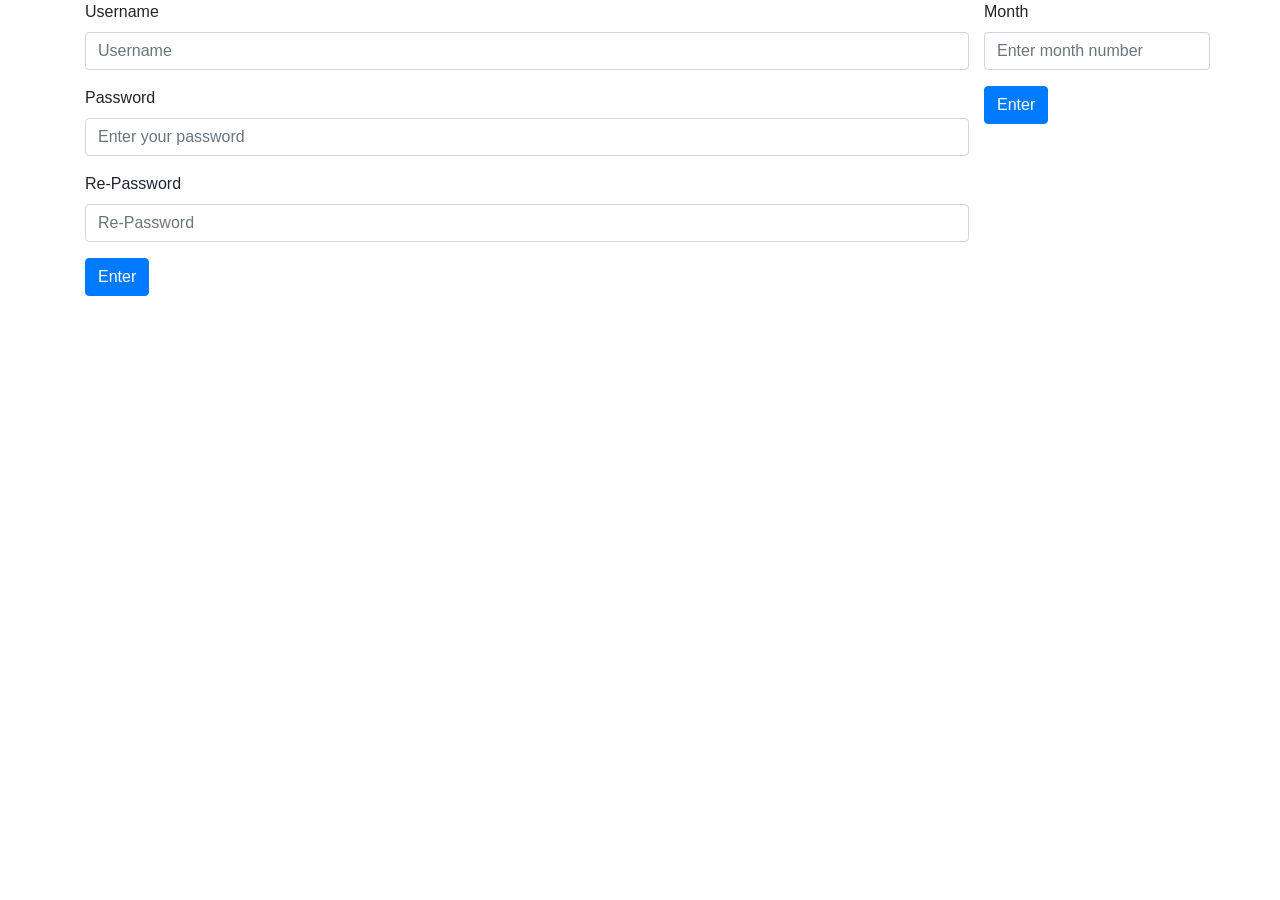
<file: 02 if else/index.html>
<!doctype html>
<html lang="en">

<head>
  <!-- Required meta tags -->
  <meta charset="utf-8">
  <meta name="viewport" content="width=device-width, initial-scale=1, shrink-to-fit=no">

  <!-- Bootstrap CSS -->
  <link rel="stylesheet" href="https://stackpath.bootstrapcdn.com/bootstrap/4.3.1/css/bootstrap.min.css" integrity="sha384-ggOyR0iXCbMQv3Xipma34MD+dH/1fQ784/j6cY/iJTQUOhcWr7x9JvoRxT2MZw1T"
    crossorigin="anonymous">

  <title>Hello, world!</title>
</head>

<body>
  <div class="container">
    <div class="row">
      <div class="col">
        <div class="form">
          <div class="form-group">
            <label>Username</label>
            <input type="text" class="form-control username" placeholder="Username">
          </div>
          <div class="form-group">
            <label>Password</label>
            <input type="password" class="form-control password" placeholder="Enter your password">
          </div>
          <div class="form-group">
            <label>Re-Password</label>
            <input type="password" class="form-control repassword" placeholder="Re-Password">
          </div>
        </div>
        <button class="btn btn-primary" onclick="GetData()">Enter</button>
      </div>
      <div class="form">
        <div class="form-group">
          <label>Month</label>
          <input type="text" class="form-control month" placeholder="Enter month number">
        </div>
        <button class="btn btn-primary" onclick="GetMonth()">Enter</button>
      </div>
    </div>
  </div>
  </div>


  <!-- Optional JavaScript -->
  <!-- jQuery first, then Popper.js, then Bootstrap JS -->
  <script src="https://code.jquery.com/jquery-3.3.1.slim.min.js" integrity="sha384-q8i/X+965DzO0rT7abK41JStQIAqVgRVzpbzo5smXKp4YfRvH+8abtTE1Pi6jizo"
    crossorigin="anonymous"></script>
  <script src="https://cdnjs.cloudflare.com/ajax/libs/popper.js/1.14.7/umd/popper.min.js" integrity="sha384-UO2eT0CpHqdSJQ6hJty5KVphtPhzWj9WO1clHTMGa3JDZwrnQq4sF86dIHNDz0W1"
    crossorigin="anonymous"></script>
  <script src="https://stackpath.bootstrapcdn.com/bootstrap/4.3.1/js/bootstrap.min.js" integrity="sha384-JjSmVgyd0p3pXB1rRibZUAYoIIy6OrQ6VrjIEaFf/nJGzIxFDsf4x0xIM+B07jRM"
    crossorigin="anonymous"></script>
  <script src="js/common.js"></script>
</body>

</html>
</file>
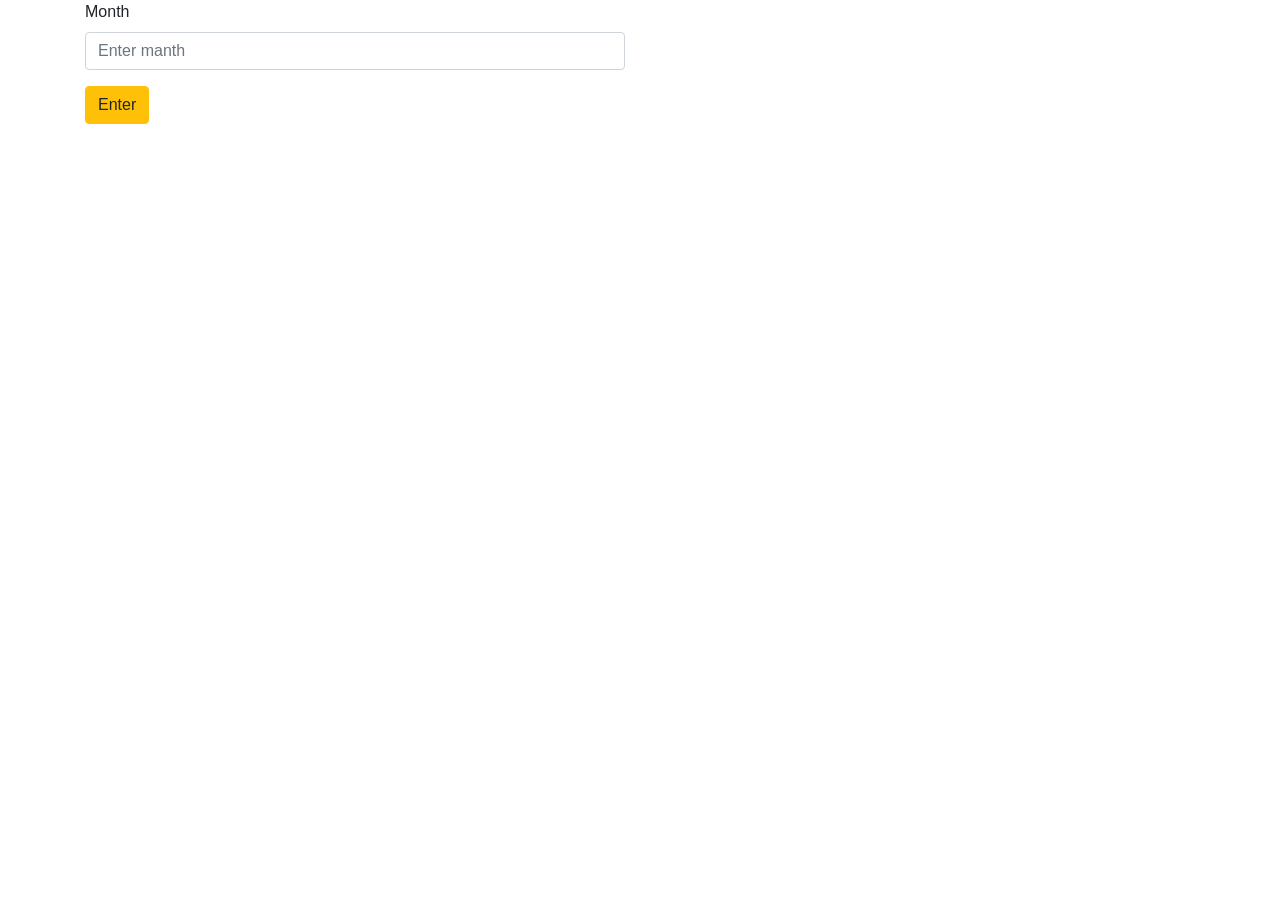
<file: 03 switch/index.html>
<!doctype html>
<html lang="en">

<head>
  <!-- Required meta tags -->
  <meta charset="utf-8">
  <meta name="viewport" content="width=device-width, initial-scale=1, shrink-to-fit=no">

  <!-- Bootstrap CSS -->
  <link rel="stylesheet" href="https://stackpath.bootstrapcdn.com/bootstrap/4.3.1/css/bootstrap.min.css" integrity="sha384-ggOyR0iXCbMQv3Xipma34MD+dH/1fQ784/j6cY/iJTQUOhcWr7x9JvoRxT2MZw1T"
    crossorigin="anonymous">
  <link rel="stylesheet" href="css/style.css" />

  <title>Hello, world!</title>
</head>

<body>
  <div class="container">
    <div class="row">
      <div class="col-6">
        <div class="form">
          <div class="form-group">
            <label>Month</label>
            <input type="text" class="form-control month" placeholder="Enter manth">
          </div>
          <button class="btn btn-warning" onclick="GetMonth()">Enter</button>
        </div>
      </div>
      <div class="col-6">
        <div class="result"></div>
      </div>
    </div>


    <!-- Optional JavaScript -->
    <!-- jQuery first, then Popper.js, then Bootstrap JS -->
    <script src="https://code.jquery.com/jquery-3.3.1.slim.min.js" integrity="sha384-q8i/X+965DzO0rT7abK41JStQIAqVgRVzpbzo5smXKp4YfRvH+8abtTE1Pi6jizo"
      crossorigin="anonymous"></script>
    <script src="https://cdnjs.cloudflare.com/ajax/libs/popper.js/1.14.7/umd/popper.min.js" integrity="sha384-UO2eT0CpHqdSJQ6hJty5KVphtPhzWj9WO1clHTMGa3JDZwrnQq4sF86dIHNDz0W1"
      crossorigin="anonymous"></script>
    <script src="https://stackpath.bootstrapcdn.com/bootstrap/4.3.1/js/bootstrap.min.js" integrity="sha384-JjSmVgyd0p3pXB1rRibZUAYoIIy6OrQ6VrjIEaFf/nJGzIxFDsf4x0xIM+B07jRM"
      crossorigin="anonymous"></script>
    <script src="js/common.js"></script>
</body>

</html>
</file>
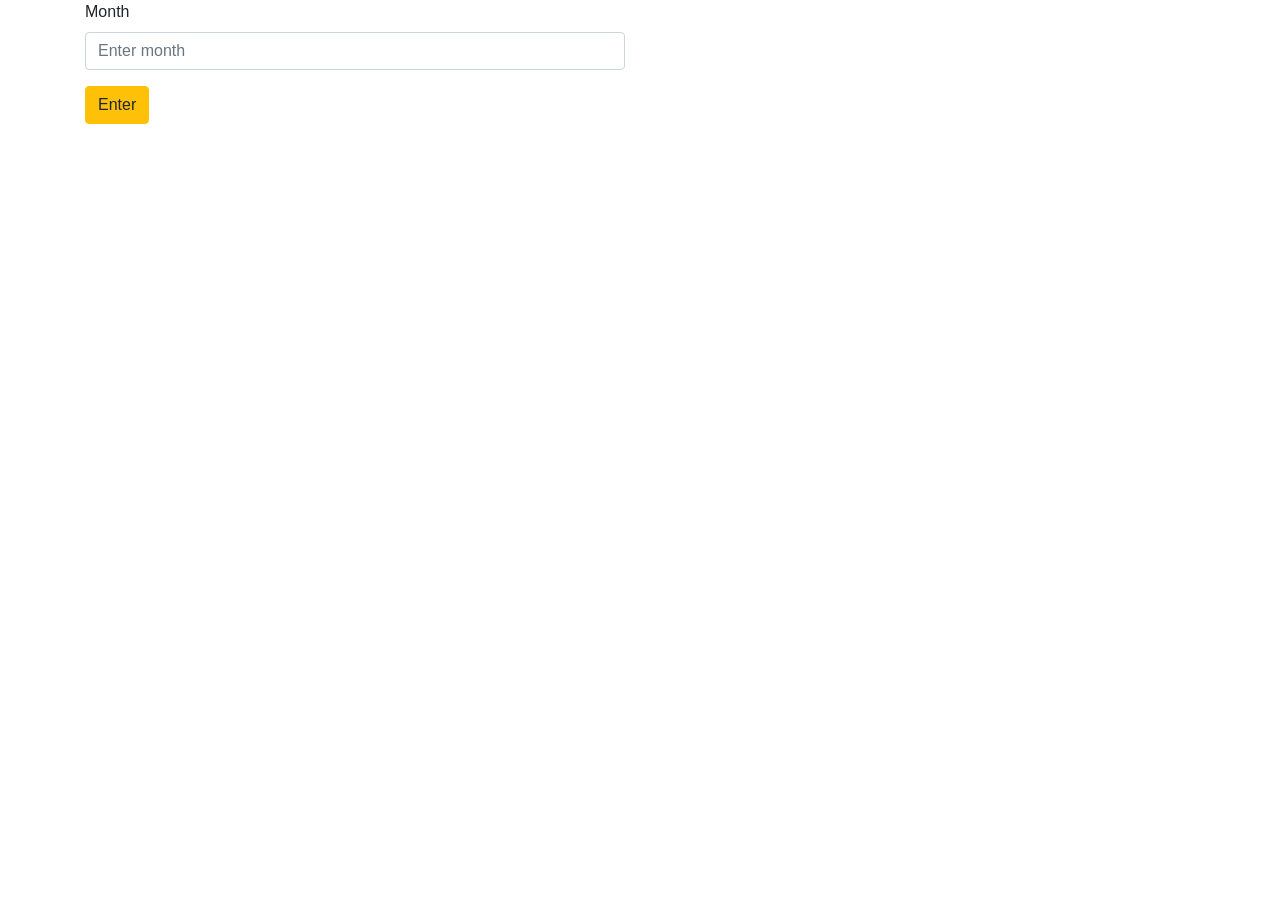
<file: 08  arrays/index.html>
<!doctype html>
<html lang="en">

<head>
  <!-- Required meta tags -->
  <meta charset="utf-8">
  <meta name="viewport" content="width=device-width, initial-scale=1, shrink-to-fit=no">

  <!-- Bootstrap CSS -->
  <link rel="stylesheet" href="https://stackpath.bootstrapcdn.com/bootstrap/4.3.1/css/bootstrap.min.css" integrity="sha384-ggOyR0iXCbMQv3Xipma34MD+dH/1fQ784/j6cY/iJTQUOhcWr7x9JvoRxT2MZw1T"
    crossorigin="anonymous">
  <link rel="stylesheet" href="css/style.css" />

  <title>Hello, world!</title>
</head>

<body>
  <div class="container">
    <div class="row">
      <div class="col-6">
        <div class="form">
          <div class="form-group">
            <label>Month</label>
            <input type="text" class="form-control month" placeholder="Enter month">
          </div>
          <button class="btn btn-warning">Enter</button>
        </div>
      </div>
      <div class="col-6">
        <div class="result"></div>
      </div>
    </div>


    <!-- Optional JavaScript -->
    <!-- jQuery first, then Popper.js, then Bootstrap JS -->
    <script src="https://code.jquery.com/jquery-3.3.1.slim.min.js" integrity="sha384-q8i/X+965DzO0rT7abK41JStQIAqVgRVzpbzo5smXKp4YfRvH+8abtTE1Pi6jizo"
      crossorigin="anonymous"></script>
    <script src="https://cdnjs.cloudflare.com/ajax/libs/popper.js/1.14.7/umd/popper.min.js" integrity="sha384-UO2eT0CpHqdSJQ6hJty5KVphtPhzWj9WO1clHTMGa3JDZwrnQq4sF86dIHNDz0W1"
      crossorigin="anonymous"></script>
    <script src="https://stackpath.bootstrapcdn.com/bootstrap/4.3.1/js/bootstrap.min.js" integrity="sha384-JjSmVgyd0p3pXB1rRibZUAYoIIy6OrQ6VrjIEaFf/nJGzIxFDsf4x0xIM+B07jRM"
      crossorigin="anonymous"></script>
    <script src="js/common.js"></script>
</body>

</html>
</file>
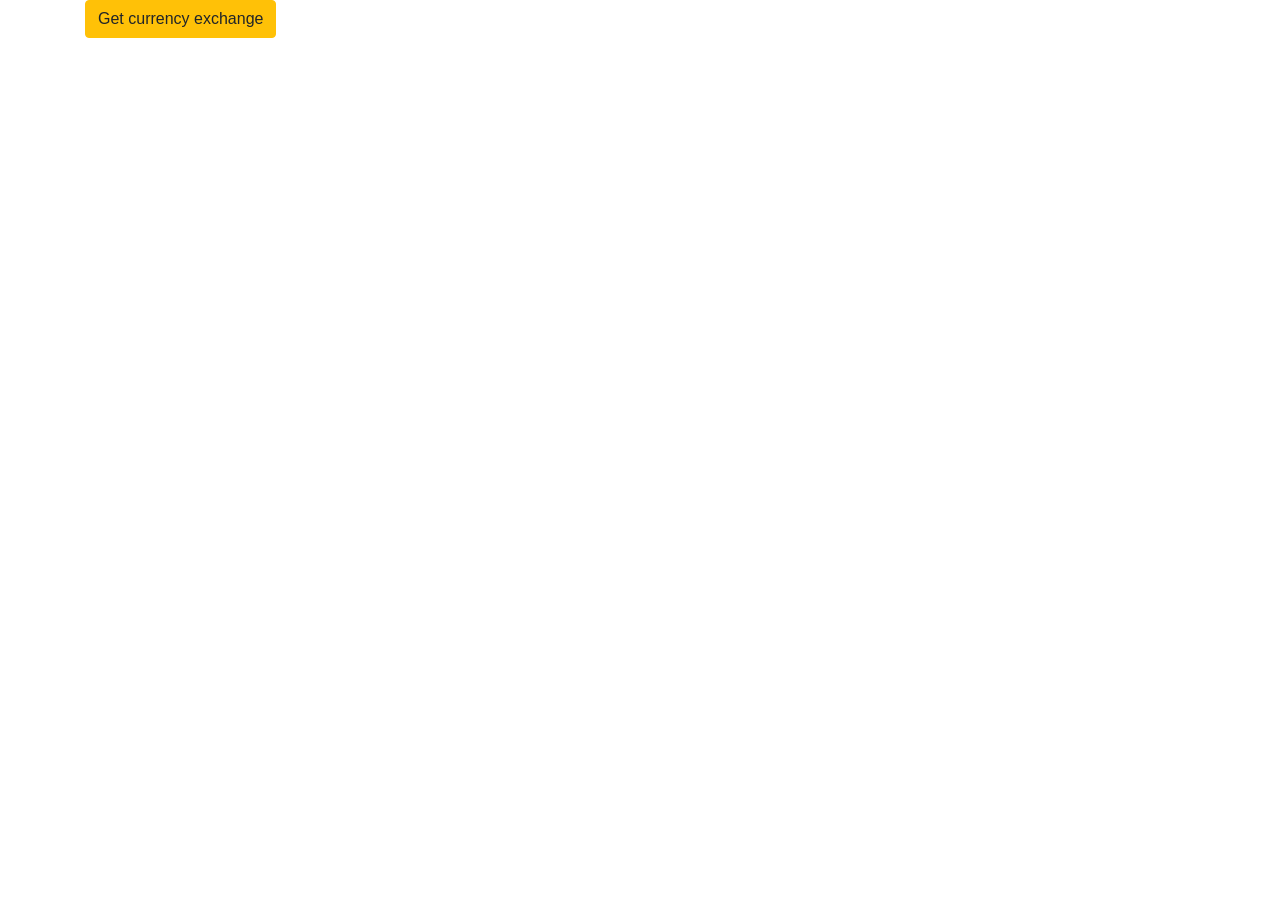
<file: 10. JSON+AJAX/index.html>
<!doctype html>
<html lang="en">

<head>
  <!-- Required meta tags -->
  <meta charset="utf-8">
  <meta name="viewport" content="width=device-width, initial-scale=1, shrink-to-fit=no">

  <!-- Bootstrap CSS -->
  <link rel="stylesheet" href="https://stackpath.bootstrapcdn.com/bootstrap/4.3.1/css/bootstrap.min.css" integrity="sha384-ggOyR0iXCbMQv3Xipma34MD+dH/1fQ784/j6cY/iJTQUOhcWr7x9JvoRxT2MZw1T"
    crossorigin="anonymous">
  <link rel="stylesheet" href="css/style.css" />

  <title>Hello, world!</title>
</head>

<body>
  <div class="container">
    <div class="row">
      <div class="col-6">
        <div class="form">
          <button class="btn btn-warning" onclick="Request()">Get currency exchange</button>
        </div>
      </div>
      <div class="col-6">
        <div class="result"></div>
      </div>
    </div>


    <!-- Optional JavaScript -->
    <!-- jQuery first, then Popper.js, then Bootstrap JS -->
    <script src="https://code.jquery.com/jquery-3.3.1.slim.min.js" integrity="sha384-q8i/X+965DzO0rT7abK41JStQIAqVgRVzpbzo5smXKp4YfRvH+8abtTE1Pi6jizo"
      crossorigin="anonymous"></script>
    <script src="https://cdnjs.cloudflare.com/ajax/libs/popper.js/1.14.7/umd/popper.min.js" integrity="sha384-UO2eT0CpHqdSJQ6hJty5KVphtPhzWj9WO1clHTMGa3JDZwrnQq4sF86dIHNDz0W1"
      crossorigin="anonymous"></script>
    <script src="https://stackpath.bootstrapcdn.com/bootstrap/4.3.1/js/bootstrap.min.js" integrity="sha384-JjSmVgyd0p3pXB1rRibZUAYoIIy6OrQ6VrjIEaFf/nJGzIxFDsf4x0xIM+B07jRM"
      crossorigin="anonymous"></script>
    <script src="js/common.js"></script>
</body>

</html>
</file>
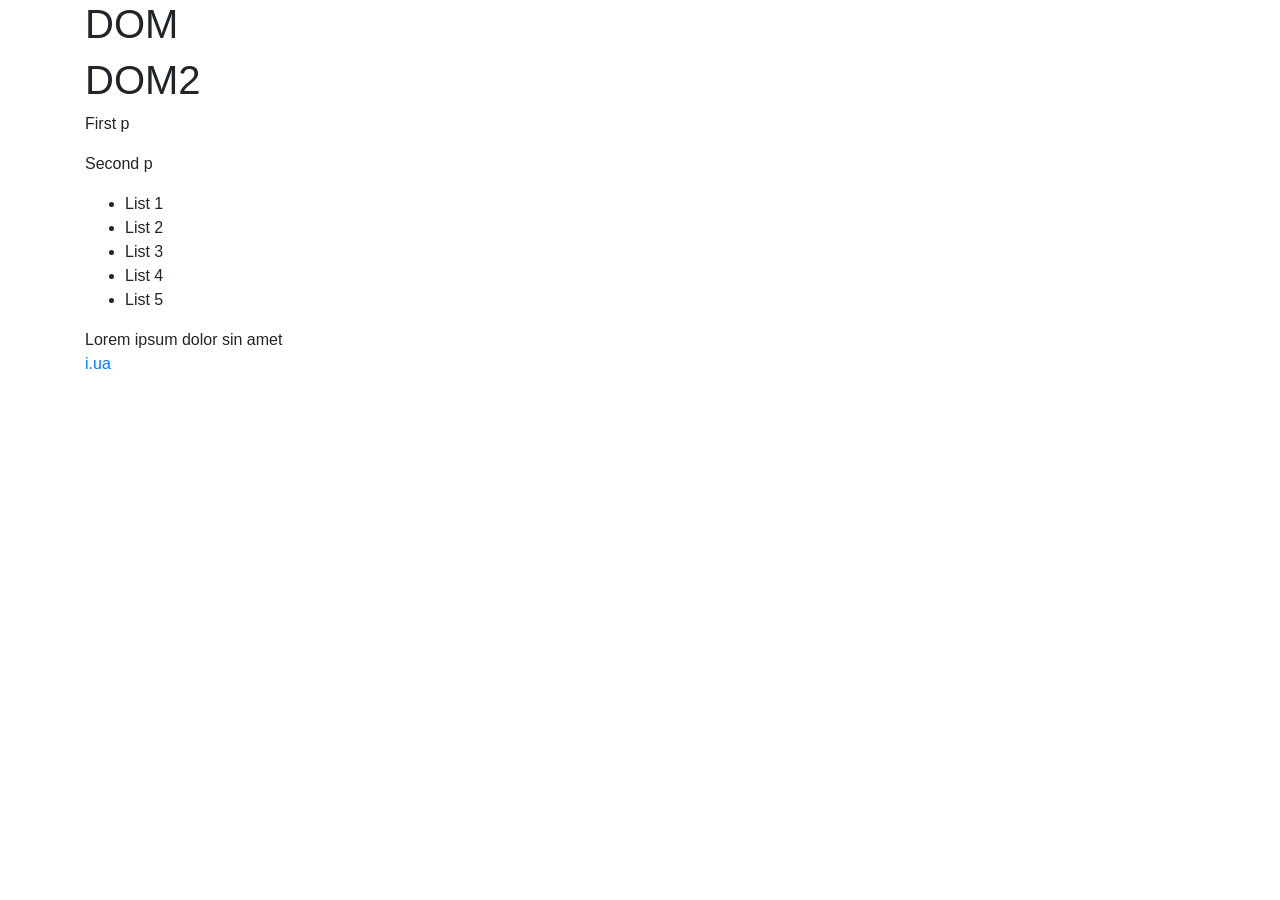
<file: 11. DOM/index.html>
<!DOCTYPE html>
<html lang="en">
  <head>
    <!-- Required meta tags -->
    <meta charset="utf-8" />
    <meta
      name="viewport"
      content="width=device-width, initial-scale=1, shrink-to-fit=no"
    />

    <!-- Bootstrap CSS -->
    <link
      rel="stylesheet"
      href="https://stackpath.bootstrapcdn.com/bootstrap/4.3.1/css/bootstrap.min.css"
      integrity="sha384-ggOyR0iXCbMQv3Xipma34MD+dH/1fQ784/j6cY/iJTQUOhcWr7x9JvoRxT2MZw1T"
      crossorigin="anonymous"
    />
    <link rel="stylesheet" href="css/style.css" />

    <title>Hello, world!</title>
  </head>

  <body>
    <div class="container">
      <div class="row">
        <div class="col">
          <h1>DOM</h1>
          <h1>DOM2</h1>
          <div id="root"></div>
          <p class="text">First p</p>
          <p class="text">Second p</p>
          <div class="QuerySelector"></div>
          <div class="list">
            <ul>
              <li>List 1</li>
              <li>List 2</li>
              <li>List 3</li>
              <li>List 4</li>
              <li>List 5</li>
            </ul>
          </div>
          <div class="someText">
            Lorem ipsum dolor sin amet
          </div>
          <div>
            <a href="https://ukr.net" target="_blank" class="link" title="ukr.net">ukr.NET</a> 
          </div>
        </div>
      </div>
    </div>

    <!-- Optional JavaScript -->
    <!-- jQuery first, then Popper.js, then Bootstrap JS -->
    <script
      src="https://code.jquery.com/jquery-3.3.1.slim.min.js"
      integrity="sha384-q8i/X+965DzO0rT7abK41JStQIAqVgRVzpbzo5smXKp4YfRvH+8abtTE1Pi6jizo"
      crossorigin="anonymous"
    ></script>
    <script
      src="https://cdnjs.cloudflare.com/ajax/libs/popper.js/1.14.7/umd/popper.min.js"
      integrity="sha384-UO2eT0CpHqdSJQ6hJty5KVphtPhzWj9WO1clHTMGa3JDZwrnQq4sF86dIHNDz0W1"
      crossorigin="anonymous"
    ></script>
    <script
      src="https://stackpath.bootstrapcdn.com/bootstrap/4.3.1/js/bootstrap.min.js"
      integrity="sha384-JjSmVgyd0p3pXB1rRibZUAYoIIy6OrQ6VrjIEaFf/nJGzIxFDsf4x0xIM+B07jRM"
      crossorigin="anonymous"
    ></script>
    <script src="js/common.js"></script>
  </body>
</html>
</file>
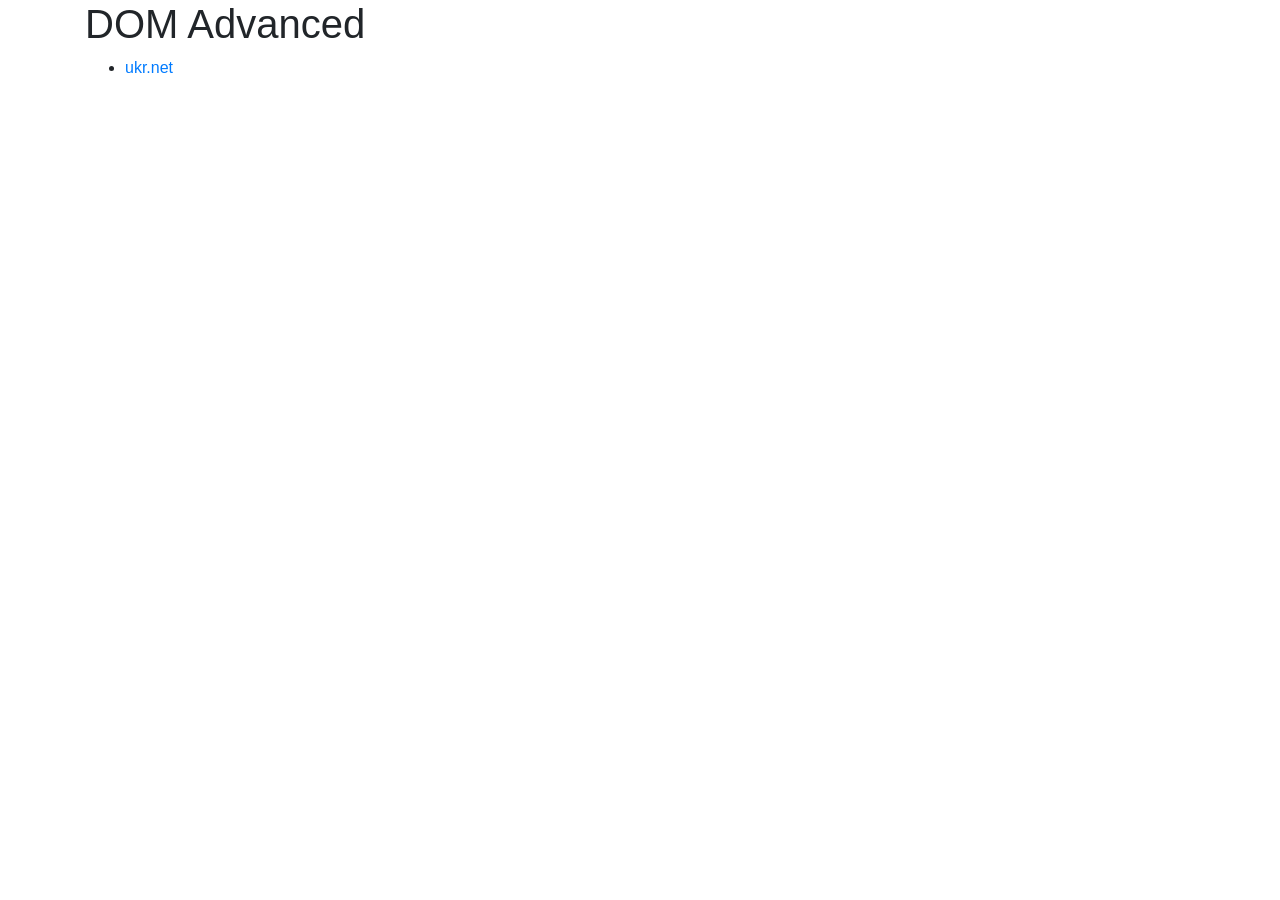
<file: 12. DOM Advanced/index.html>
<!DOCTYPE html>
<!-- Text comment-->
<html lang="en">
  <head>
    <!-- Required meta tags -->
    <meta charset="utf-8" />
    <meta
      name="viewport"
      content="width=device-width, initial-scale=1, shrink-to-fit=no"
    />

    <!-- Bootstrap CSS -->
    <link
      rel="stylesheet"
      href="https://stackpath.bootstrapcdn.com/bootstrap/4.3.1/css/bootstrap.min.css"
      integrity="sha384-ggOyR0iXCbMQv3Xipma34MD+dH/1fQ784/j6cY/iJTQUOhcWr7x9JvoRxT2MZw1T"
      crossorigin="anonymous"
    />
    <link rel="stylesheet" href="css/style.css" />

    <title>Hello, world!</title>
  </head>

  <body>
    <div class="container">
      <div class="row">
        <div class="col">
          <h1>DOM Advanced</h1>
          <div id="root"> </div>
        </div>
      </div>
    </div>

    <!-- Optional JavaScript -->
    <!-- jQuery first, then Popper.js, then Bootstrap JS -->
    <script
      src="https://code.jquery.com/jquery-3.3.1.slim.min.js"
      integrity="sha384-q8i/X+965DzO0rT7abK41JStQIAqVgRVzpbzo5smXKp4YfRvH+8abtTE1Pi6jizo"
      crossorigin="anonymous"
    ></script>
    <script
      src="https://cdnjs.cloudflare.com/ajax/libs/popper.js/1.14.7/umd/popper.min.js"
      integrity="sha384-UO2eT0CpHqdSJQ6hJty5KVphtPhzWj9WO1clHTMGa3JDZwrnQq4sF86dIHNDz0W1"
      crossorigin="anonymous"
    ></script>
    <script
      src="https://stackpath.bootstrapcdn.com/bootstrap/4.3.1/js/bootstrap.min.js"
      integrity="sha384-JjSmVgyd0p3pXB1rRibZUAYoIIy6OrQ6VrjIEaFf/nJGzIxFDsf4x0xIM+B07jRM"
      crossorigin="anonymous"
    ></script>
    <script src="js/common.js"></script>
  </body>
</html>
</file>
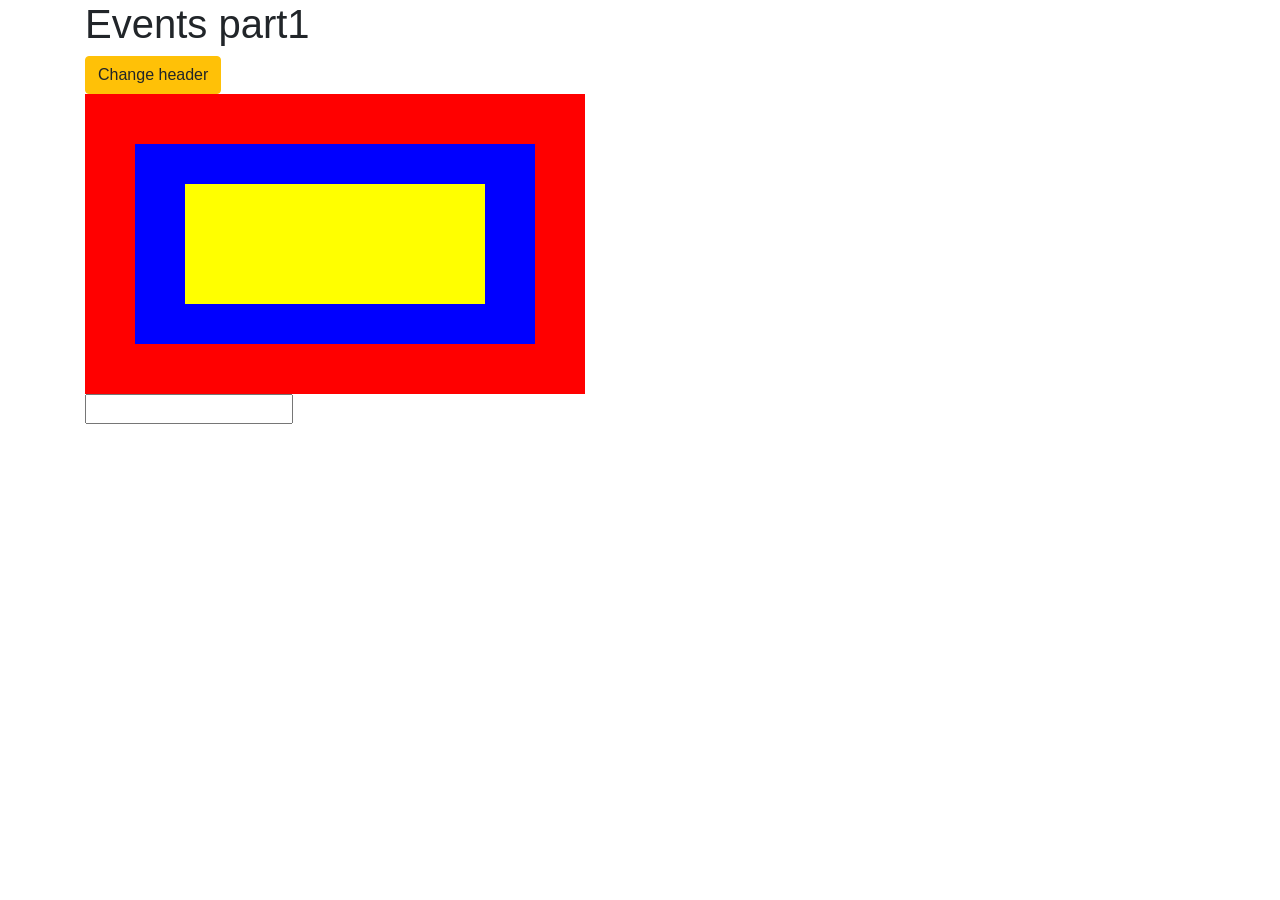
<file: 13. Events part1/index.html>
<!DOCTYPE html>
<!-- Text comment-->
<html lang="en">
  <head>
    <!-- Required meta tags -->
    <meta charset="utf-8" />
    <meta
      name="viewport"
      content="width=device-width, initial-scale=1, shrink-to-fit=no"
    />

    <!-- Bootstrap CSS -->
    <link
      rel="stylesheet"
      href="https://stackpath.bootstrapcdn.com/bootstrap/4.3.1/css/bootstrap.min.css"
      integrity="sha384-ggOyR0iXCbMQv3Xipma34MD+dH/1fQ784/j6cY/iJTQUOhcWr7x9JvoRxT2MZw1T"
      crossorigin="anonymous"
    />
    <link rel="stylesheet" href="css/style.css" />

    <title>Hello, world!</title>
  </head>

  <body>
    <div class="container">
      <div class="row">
        <div class="col">
          <h1 class="h1">Events part1</h1>
          <button class="btn btn-warning">Change header</button>
          <div id="root">
            <div class="div1">
              <div class="div2">
                <div class="div3"></div>
              </div>
            </div>
            <input  type="text" name="keyUP" class="input" />
          </div>
        </div>
      </div>
    </div>

    <!-- Optional JavaScript -->
    <!-- jQuery first, then Popper.js, then Bootstrap JS -->
    <script
      src="https://code.jquery.com/jquery-3.3.1.slim.min.js"
      integrity="sha384-q8i/X+965DzO0rT7abK41JStQIAqVgRVzpbzo5smXKp4YfRvH+8abtTE1Pi6jizo"
      crossorigin="anonymous"
    ></script>
    <script
      src="https://cdnjs.cloudflare.com/ajax/libs/popper.js/1.14.7/umd/popper.min.js"
      integrity="sha384-UO2eT0CpHqdSJQ6hJty5KVphtPhzWj9WO1clHTMGa3JDZwrnQq4sF86dIHNDz0W1"
      crossorigin="anonymous"
    ></script>
    <script
      src="https://stackpath.bootstrapcdn.com/bootstrap/4.3.1/js/bootstrap.min.js"
      integrity="sha384-JjSmVgyd0p3pXB1rRibZUAYoIIy6OrQ6VrjIEaFf/nJGzIxFDsf4x0xIM+B07jRM"
      crossorigin="anonymous"
    ></script>
    <script src="js/common.js"></script>
  </body>
</html>
</file>
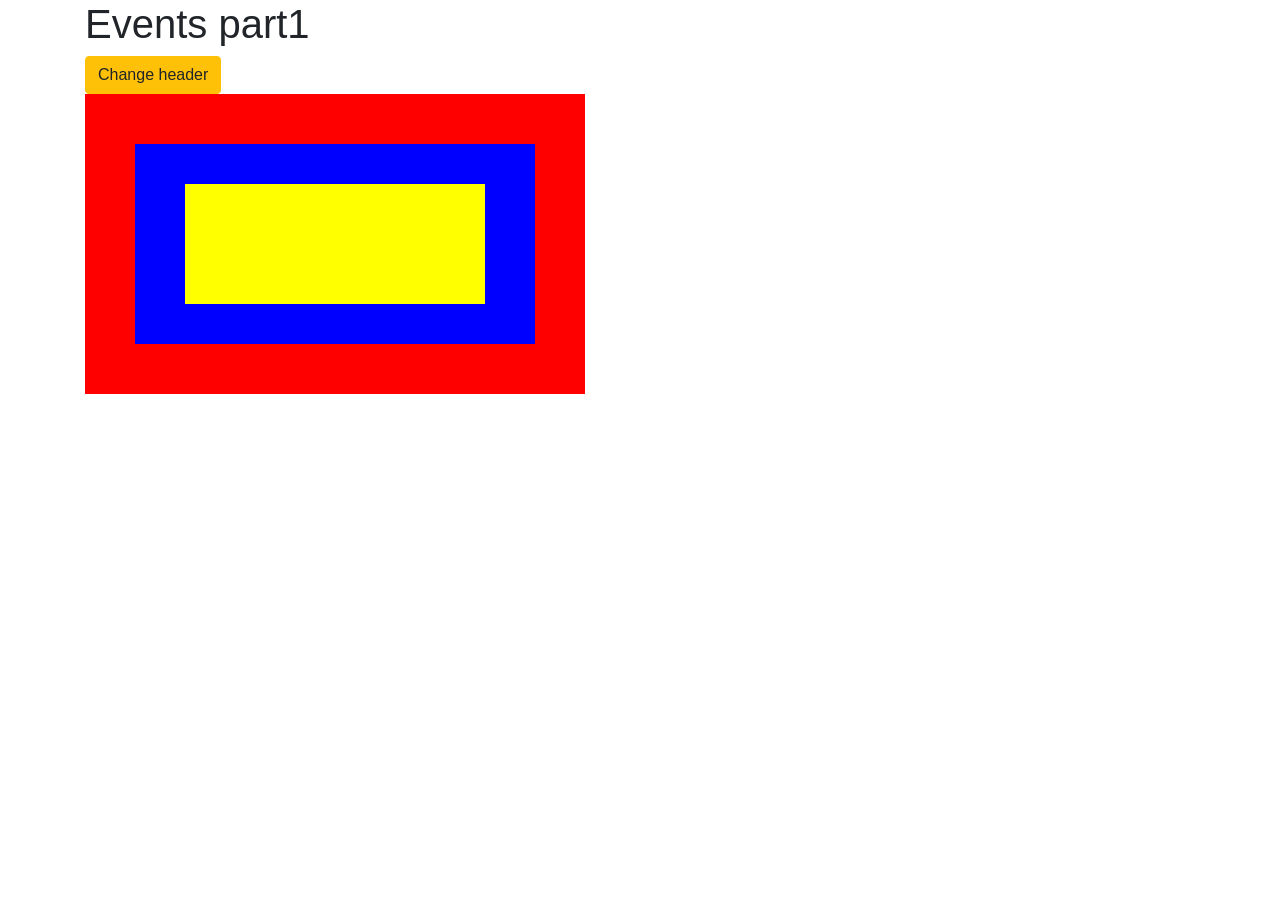
<file: 15. es6 let const arrow/index.html>
<!DOCTYPE html>
<!-- Text comment-->
<html lang="en">
  <head>
    <!-- Required meta tags -->
    <meta charset="utf-8" />
    <meta
      name="viewport"
      content="width=device-width, initial-scale=1, shrink-to-fit=no"
    />

    <!-- Bootstrap CSS -->
    <link
      rel="stylesheet"
      href="https://stackpath.bootstrapcdn.com/bootstrap/4.3.1/css/bootstrap.min.css"
      integrity="sha384-ggOyR0iXCbMQv3Xipma34MD+dH/1fQ784/j6cY/iJTQUOhcWr7x9JvoRxT2MZw1T"
      crossorigin="anonymous"
    />
    <link rel="stylesheet" href="css/style.css" />

    <title>Hello, world!</title>
  </head>

  <body>
    <div class="container">
      <div class="row">
        <div class="col">
          <h1 class="h1">Events part1</h1>
          <button class="btn btn-warning">Change header</button>
          <div id="root">
            <div class="div1">
              <div class="div2">
                <div class="div3"></div>
              </div>
            </div>
          </div>
        </div>
      </div>
    </div>

    <!-- Optional JavaScript -->
    <!-- jQuery first, then Popper.js, then Bootstrap JS -->
    <script
      src="https://code.jquery.com/jquery-3.3.1.slim.min.js"
      integrity="sha384-q8i/X+965DzO0rT7abK41JStQIAqVgRVzpbzo5smXKp4YfRvH+8abtTE1Pi6jizo"
      crossorigin="anonymous"
    ></script>
    <script
      src="https://cdnjs.cloudflare.com/ajax/libs/popper.js/1.14.7/umd/popper.min.js"
      integrity="sha384-UO2eT0CpHqdSJQ6hJty5KVphtPhzWj9WO1clHTMGa3JDZwrnQq4sF86dIHNDz0W1"
      crossorigin="anonymous"
    ></script>
    <script
      src="https://stackpath.bootstrapcdn.com/bootstrap/4.3.1/js/bootstrap.min.js"
      integrity="sha384-JjSmVgyd0p3pXB1rRibZUAYoIIy6OrQ6VrjIEaFf/nJGzIxFDsf4x0xIM+B07jRM"
      crossorigin="anonymous"
    ></script>
    <script src="js/common.js"></script>
  </body>
</html>
</file>
<file: 03 switch/css/style.css>
.result{
    color: blueviolet;
    font-size: 20px;
}
</file>
<file: 08  arrays/css/style.css>
.result{
    color: blueviolet;
    font-size: 20px;
}
</file>
<file: 10. JSON+AJAX/css/style.css>
.result{
    color: blueviolet;
    font-size: 20px;
}
</file>
<file: 11. DOM/css/style.css>
.result{
    color: blueviolet;
    font-size: 20px;
}
</file>
<file: 12. DOM Advanced/css/style.css>
.new{
    color: blueviolet;
    font-size: 20px;
}
</file>
<file: 13. Events part1/css/style.css>
.div1 {
    display: flex;
    align-items: center;
    justify-content: center;
    width: 500px;
    height: 300px;
    background: red;
    cursor: pointer;
}

.div2 {
    display: flex;
    align-items: center;
    justify-content: center;
    width: 400px;
    height: 200px;
    background: blue;
    cursor: pointer;
}

.div3 {
    display: flex;
    align-items: center;
    justify-content: center;
    width: 300px;
    height: 120px;
    background: yellow;
    cursor: pointer;
}
</file>
<file: 15. es6 let const arrow/css/style.css>
.div1 {
    display: flex;
    align-items: center;
    justify-content: center;
    width: 500px;
    height: 300px;
    background: red;
    cursor: pointer;
}

.div2 {
    display: flex;
    align-items: center;
    justify-content: center;
    width: 400px;
    height: 200px;
    background: blue;
    cursor: pointer;
}

.div3 {
    display: flex;
    align-items: center;
    justify-content: center;
    width: 300px;
    height: 120px;
    background: yellow;
    cursor: pointer;
}
</file>
